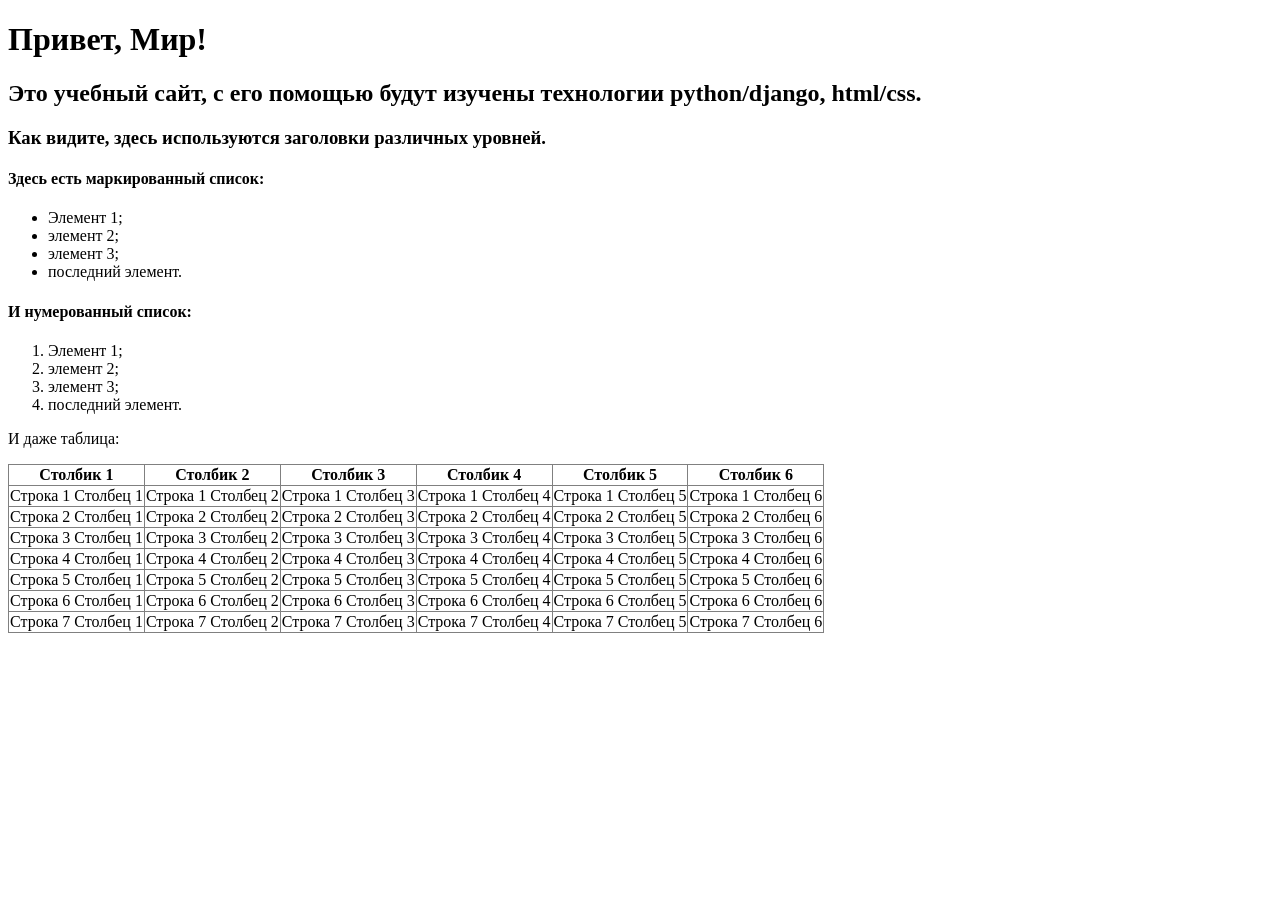
<file: lab2/firstwebpage/flatpages/templates/index.html>
<!DOCTYPE html>
<html>
    <head>
        <title>Привет, Мир!</title>
    </head>
    <body>
        <h1>Привет, Мир!</h1>
        <h2>Это учебный сайт, с его помощью будут изучены технологии 
            python/django, html/css.</h2>
        <h3>Как видите, здесь используются заголовки различных 
            уровней.</h3>
        
        <h4>Здесь есть маркированный список:</h4>
        <ul>
            <li>Элемент 1;</li>
            <li>элемент 2;</li>
            <li>элемент 3;</li>
            <li>последний элемент.</li>
        </ul>
        
        <h4>И нумерованный список:</h4>
        <ol>
            <li>Элемент 1;</li>
            <li>элемент 2;</li>
            <li>элемент 3;</li>
            <li>последний элемент.</li>
        </ol>
        
        <p>И даже таблица:</p>
        <table border="1" style="border-collapse: collapse;">
            <thead>
                <tr>
                    <th>Столбик 1</th>
                    <th>Столбик 2</th>
                    <th>Столбик 3</th>
                    <th>Столбик 4</th>
                    <th>Столбик 5</th>
                    <th>Столбик 6</th>
                </tr>
            </thead>
            <tr>
                <td>Строка 1 Столбец 1</td>
                <td>Строка 1 Столбец 2</td>
                <td>Строка 1 Столбец 3</td>
                <td>Строка 1 Столбец 4</td>
                <td>Строка 1 Столбец 5</td>
                <td>Строка 1 Столбец 6</td>
            </tr>
            <tr>
                <td>Строка 2 Столбец 1</td>
                <td>Строка 2 Столбец 2</td>
                <td>Строка 2 Столбец 3</td>
                <td>Строка 2 Столбец 4</td>
                <td>Строка 2 Столбец 5</td>
                <td>Строка 2 Столбец 6</td>
            </tr>
            <tr>
                <td>Строка 3 Столбец 1</td>
                <td>Строка 3 Столбец 2</td>
                <td>Строка 3 Столбец 3</td>
                <td>Строка 3 Столбец 4</td>
                <td>Строка 3 Столбец 5</td>
                <td>Строка 3 Столбец 6</td>
            </tr>
            <tr>
                <td>Строка 4 Столбец 1</td>
                <td>Строка 4 Столбец 2</td>
                <td>Строка 4 Столбец 3</td>
                <td>Строка 4 Столбец 4</td>
                <td>Строка 4 Столбец 5</td>
                <td>Строка 4 Столбец 6</td>
            </tr>
            <tr>
                <td>Строка 5 Столбец 1</td>
                <td>Строка 5 Столбец 2</td>
                <td>Строка 5 Столбец 3</td>
                <td>Строка 5 Столбец 4</td>
                <td>Строка 5 Столбец 5</td>
                <td>Строка 5 Столбец 6</td>
            </tr>
            <tr>
                <td>Строка 6 Столбец 1</td>
                <td>Строка 6 Столбец 2</td>
                <td>Строка 6 Столбец 3</td>
                <td>Строка 6 Столбец 4</td>
                <td>Строка 6 Столбец 5</td>
                <td>Строка 6 Столбец 6</td>
            </tr>
            <tr>
                <td>Строка 7 Столбец 1</td>
                <td>Строка 7 Столбец 2</td>
                <td>Строка 7 Столбец 3</td>
                <td>Строка 7 Столбец 4</td>
                <td>Строка 7 Столбец 5</td>
                <td>Строка 7 Столбец 6</td>
            </tr>
        </table>
    </body>
</html>
</file>
